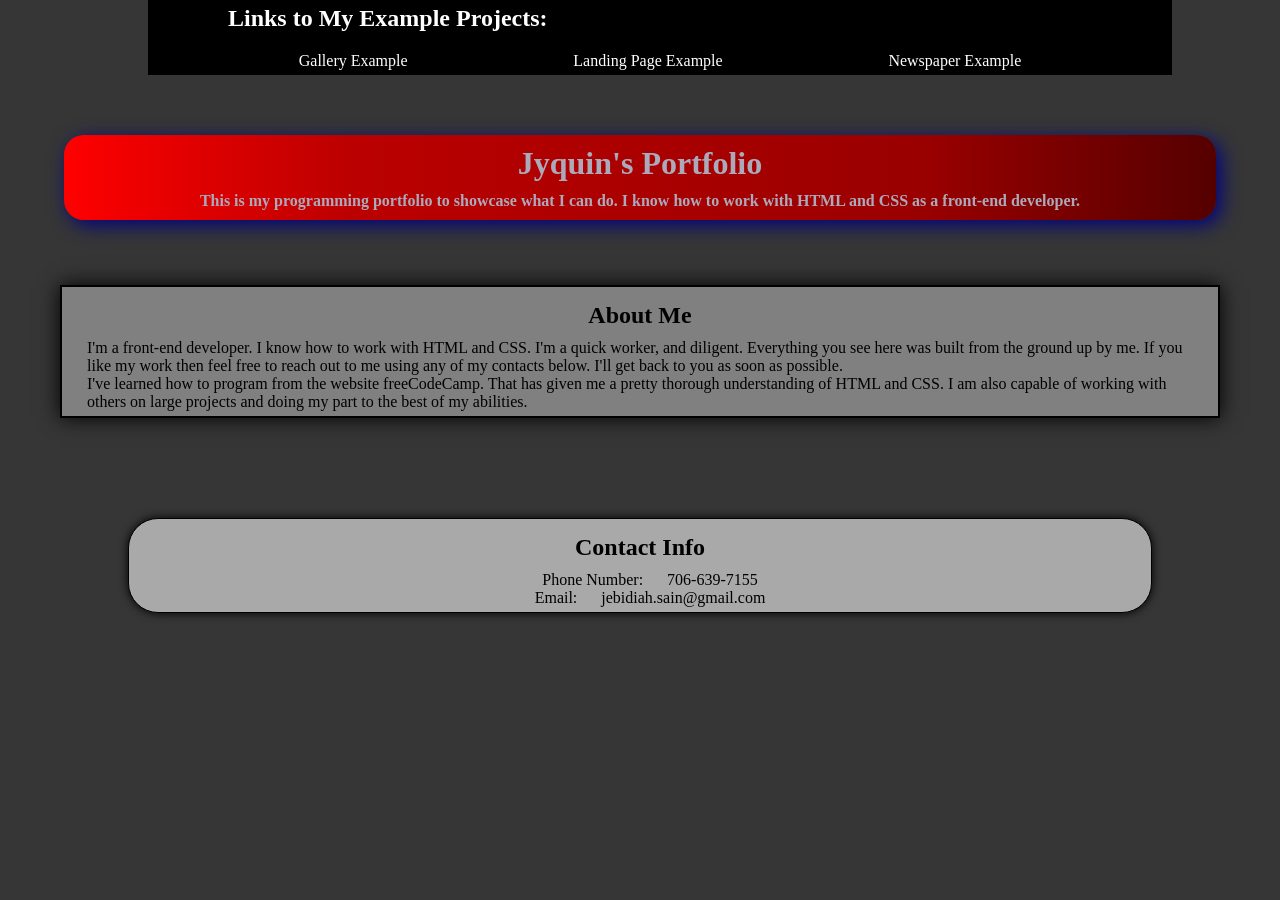
<file: index.html>
<!DOCTYPE html>
<html lang="en">
    <head>
        <meta charset="UTF-8" />
        <title>Title</title>
        <link rel="stylesheet" href="styles.css" />
    </head>
    <body>
        <header class="title">
            <h1>Jyquin's Portfolio</h1>
            <p>This is my programming portfolio to showcase what I can do. I know how to work with HTML and CSS as a front-end developer.</p>
        </header>
        
        <nav id="navbar">
            <h2>Links to My Example Projects:</h2>
            <a href="Photography/index.html">Gallery Example</a>
            <a href="Service%20Website/index.html">Landing Page Example</a>
            <a href="Newspaper/index.html">Newspaper Example</a>
        </nav>
        
        <div class="about">
            <h2>About Me</h2>
            <p>I'm a front-end developer. I know how to work with HTML and CSS. I'm a quick worker, and diligent.
                Everything you see here was built from the ground up by me.
                If you like my work then feel free to reach out to me using any of my contacts below.
                I'll get back to you as soon as possible.
            </p>
            <p>I've learned how to program from the website freeCodeCamp.
                That has given me a pretty thorough understanding of HTML and CSS.
                I am also capable of working with others on large projects and doing my part to the best of my abilities.
            </p>
        </div>
        
        <div class="contact">
            <h2>Contact Info</h2>
            <p><span>Phone Number: </span>706-639-7155</p>
            <p><span>Email: </span>jebidiah.sain@gmail.com</p>
        </div>
    </body>
</html>
</file>
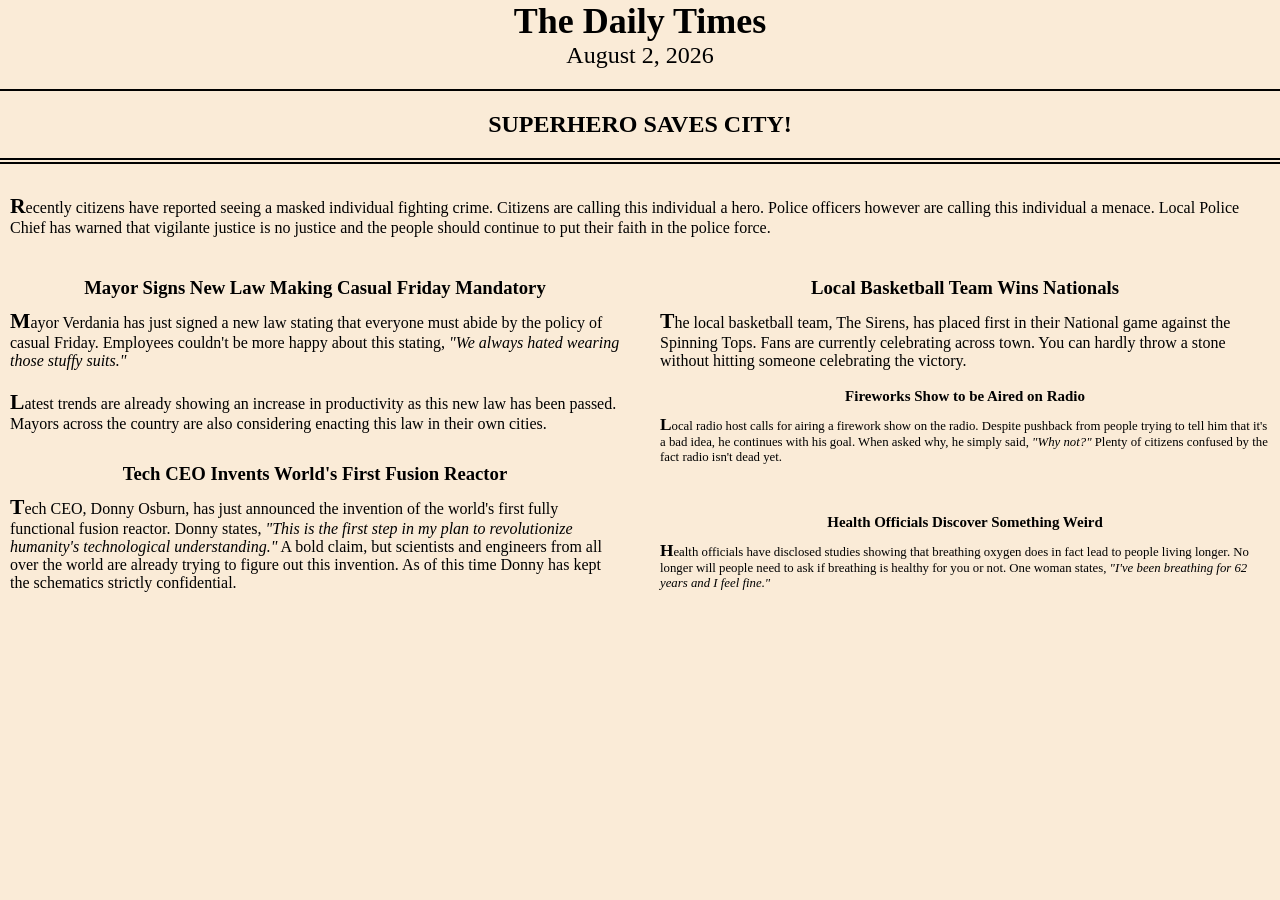
<file: Newspaper/index.html>
<!DOCTYPE html>
<html lang="en">
    <head>
        <meta charset="UTF-8" />
        <title>Title</title>
        <link rel="stylesheet" href="styles.css">
    </head>
    <body>
        <section id="heading">
            <h1>The Daily Times</h1>
            <p>August 2, 2026</p>
        </section>
        
        <article>
            <section id="headline">
                <h2>SUPERHERO SAVES CITY!</h2>
            </section>
        
            <p>Recently citizens have reported seeing a masked individual fighting crime.
                Citizens are calling this individual a hero.
                Police officers however are calling this individual a menace.
                Local Police Chief has warned that vigilante justice is no justice and the people should continue to put their faith in the police force.
            </p>
        </article>
        
        <div id="container">
            <article class="sub-article">
                <h3>Mayor Signs New Law Making Casual Friday Mandatory</h3>
                <p>Mayor Verdania has just signed a new law stating that everyone must abide by the policy of casual Friday.
                    Employees couldn't be more happy about this stating, <em>"We always hated wearing those stuffy suits."</em>
                </p>
                <p>Latest trends are already showing an increase in productivity as this new law has been passed.
                    Mayors across the country are also considering enacting this law in their own cities.
                </p>
            </article>
            
            <article class="sub-article">
                <h3>Local Basketball Team Wins Nationals</h3>
                <p>The local basketball team, The Sirens, has placed first in their National game against the Spinning Tops.
                    Fans are currently celebrating across town. You can hardly throw a stone without hitting someone celebrating the victory.
                </p>
            </article>
            
            <article class="sub-article">
                <h3>Tech CEO Invents World's First Fusion Reactor</h3>
                <p>Tech CEO, Donny Osburn, has just announced the invention of the world's first fully functional fusion reactor.
                    Donny states, <em>"This is the first step in my plan to revolutionize humanity's technological understanding."</em>
                    A bold claim, but scientists and engineers from all over the world are already trying to figure out this invention.
                    As of this time Donny has kept the schematics strictly confidential.
                </p>
            </article>
            
            <article class="sub-article small">
                <h3>Fireworks Show to be Aired on Radio</h3>
                <p>Local radio host calls for airing a firework show on the radio.
                    Despite pushback from people trying to tell him that it's a bad idea, he continues with his goal.
                    When asked why, he simply said, <em>"Why not?"</em>
                    Plenty of citizens confused by the fact radio isn't dead yet.
                </p>
            </article>
            
            <article class="sub-article small right">
                <h3>Health Officials Discover Something Weird</h3>
                <p>Health officials have disclosed studies showing that breathing oxygen does in fact lead to people living longer.
                    No longer will people need to ask if breathing is healthy for you or not.
                    One woman states, <em>"I've been breathing for 62 years and I feel fine."</em>
                </p>
            </article>
        </div>    

    </body>
</html>
</file>
<file: styles.css>
* {
    box-sizing: border-box;
    margin: 0 20px;
    padding: 0;
    font-family: "Times New Roman", serif;
}

body {
    background-color: #363636;
}

.title {
   border-radius: 20px;
    box-shadow: 5px 5px 20px navy;
    background: linear-gradient(to right, #f00, #b00, #a00, #900, #500);
    color: #aab;
    text-align: center;
    position: relative;
    top: 15vh;
    padding: 10px 5px;
    width: 90vw;
    margin: 0 auto;
    font-weight: bold;
}

.title h1 {
    margin-bottom: 10px;
    font-family: Georgia, serif;
}

#navbar {
    position: absolute;
    top: 0;
    left: 10%;
    display: flex;
    justify-content: space-evenly;
    background-color: black;
    padding: 5px;
    width: 80vw;
    flex-wrap: wrap;
}

#navbar a {
    text-decoration: none;
    color: #fff;
    cursor: pointer;
}

#navbar h2 {
    color: #fff;
    position: relative;
    flex-basis: 100%;
    margin-bottom: 20px;
    margin-left: 75px;
}

.about {
    position: relative;
    top: 200px;
    border: 2px solid black;
    background-color: gray;
    padding: 5px;
    box-shadow: 0 0 20px black;
}

.about h2 {
    text-align: center;
    padding: 10px;
}

.contact {
    position: relative;
    top: 300px;
    border: 1px solid black;
    text-align: center;
    background-color: darkgray;
    border-radius: 30px;
    width: 80vw;
    margin: auto;
    padding: 5px;
    box-shadow: 0 0 10px black;
}

.contact h2 {
    padding: 10px;
}
</file>
<file: Newspaper/styles.css>
* {
    box-sizing: border-box;
    margin: 0;
    padding: 0;
    font-family: "Times New Roman", serif;
}

body {
    background-color: antiquewhite;
}

#heading {
    text-align: center;
    font-size: 1.5rem;
    margin-bottom: 20px;
    border-bottom: 2px solid black;
    padding-bottom: 20px;
}

#headline {
    text-align: center;
    border-bottom: 6px double black;
    margin-bottom: 20px;
    padding-bottom: 20px;
}

article p {
    padding: 10px;
    
}

article p::first-letter {
    font-size: 1.35em;
    font-weight: bold;
    font-family: Georgia, serif;
}

#container {
    display: grid;
    grid-template-columns: 1fr 1fr;
    margin-top: 30px;
    gap: 20px;
    grid-template-rows: 1fr 1fr;
}

.sub-article h3 {
    text-align: center;
    margin: 0 10px;
}

.small {
    position: relative;
    top: -75px;
    font-size: .8em;
}

.right {
    grid-column: 2;
    top: -135px;
}
</file>
